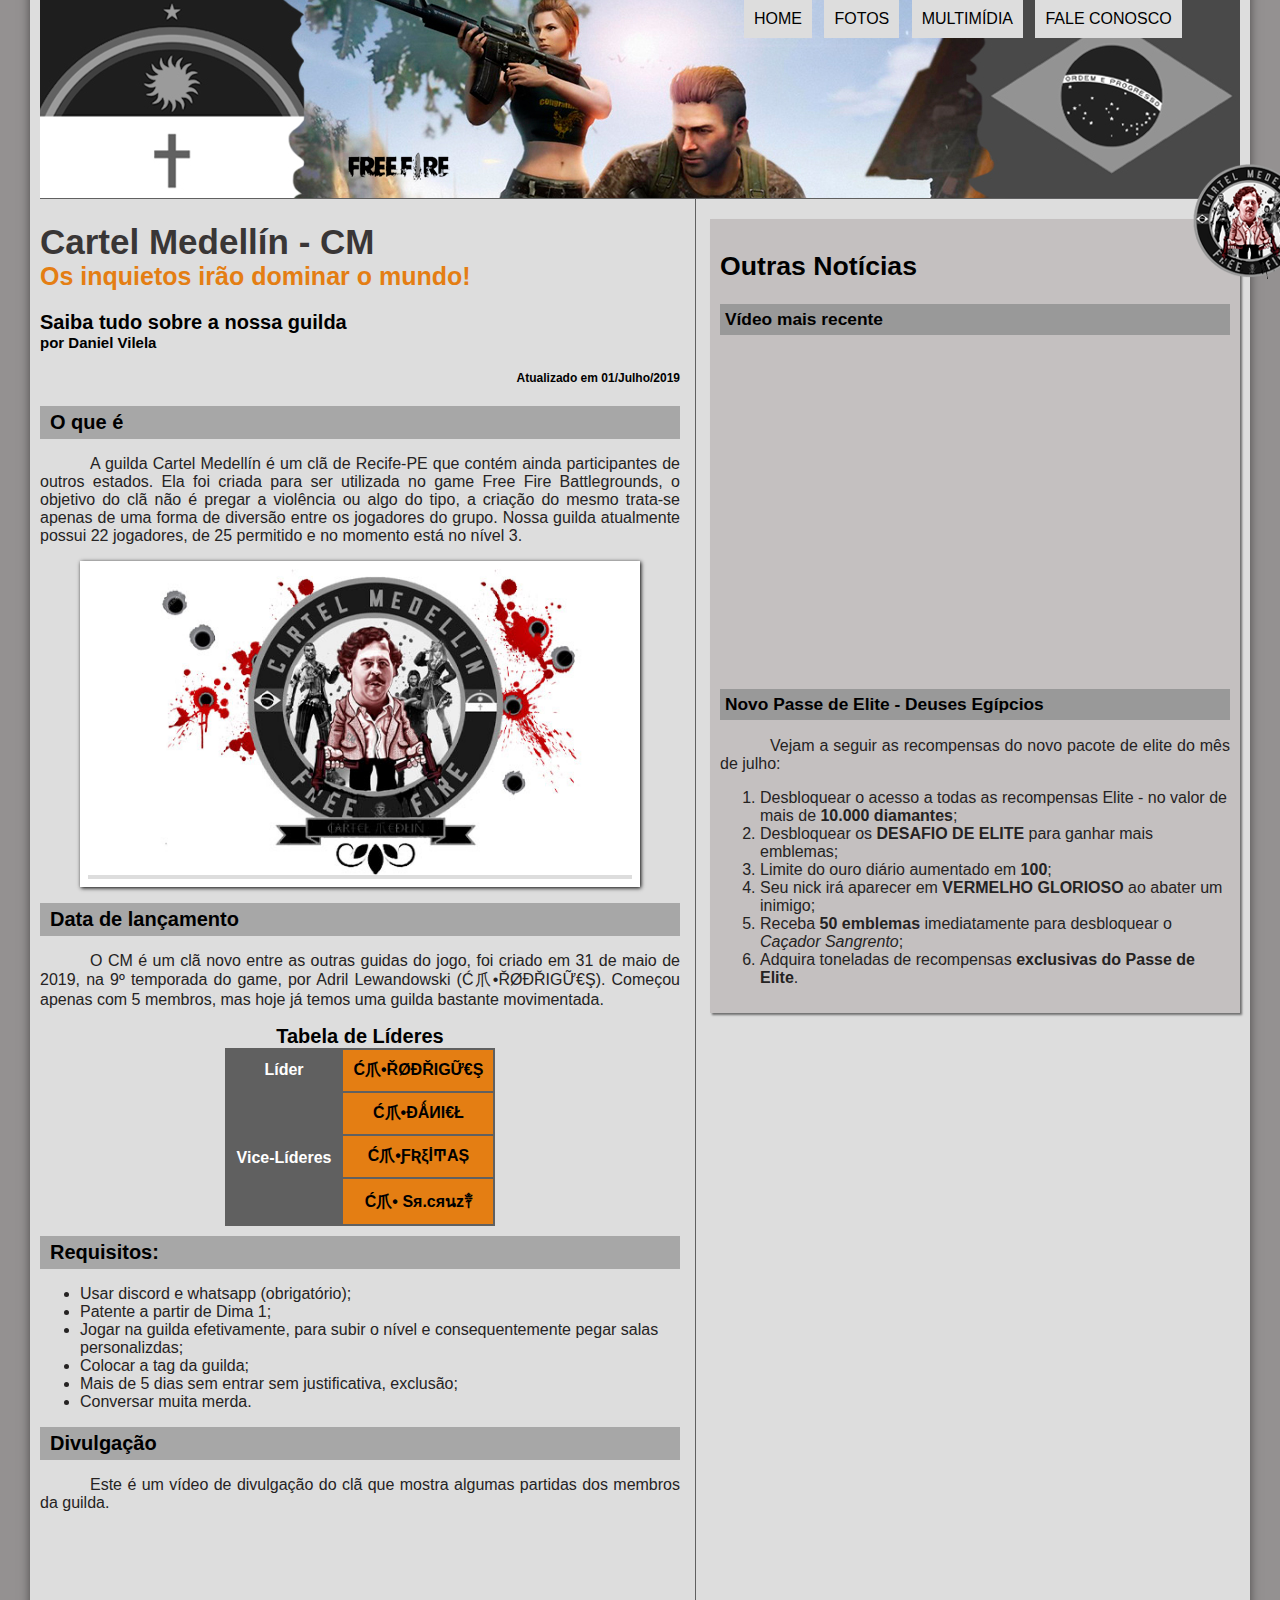
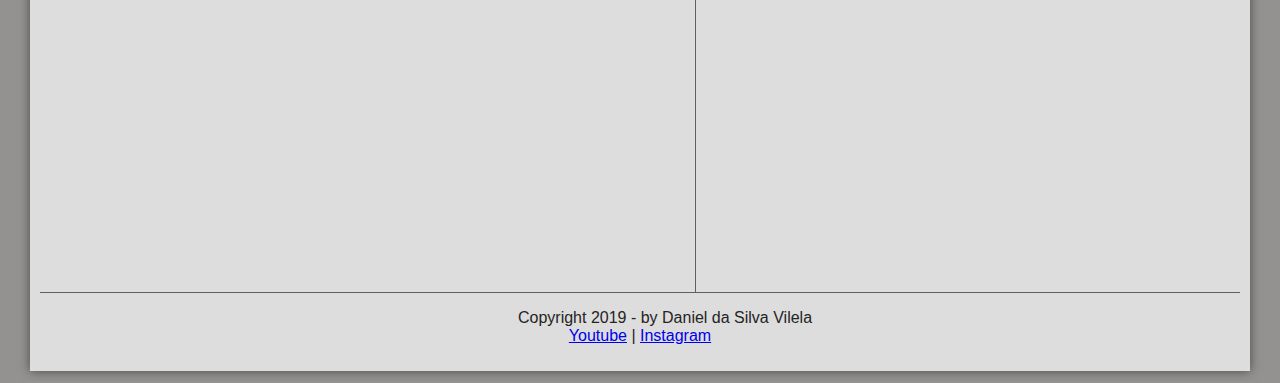
<file: index.html>
<!DOCTYPE html>
<html lang="pt-br">
<head>
	<meta charset="UTF-8"/>
	<title>Cartel Medellín - CM</title>
	<link rel="stylesheet" href="_css/estilo.css"/>
</head>
<script src="_javascript/funcoes.js"></script>
<body>
	<div id="interface">
		<header id="cabecalho">
		<hgroup>
        <h1>Cartel Medellín - CM</h1>
        <h2>Os inquietos irão dominar o mundo!</h2>
        </hgroup>
         
        <img id="logomarcaum" src="_imagens/logomarca-peq.png"/> 

<nav id="menu">
  <h1>Menu Principal</h1>
   <ul type="disc">
     <li onmouseover="mudaFoto('_imagens/home.png')" onmouseout="mudaFoto('_imagens/logomarca-peq.png')"><a href="index.html">Home</a></li>
     <li onmouseover="mudaFoto('_imagens/fotos.png')" onmouseout="mudaFoto('_imagens/logomarca-peq.png')"><a href="fotos.html">Fotos</a></li>
     <li onmouseover="mudaFoto('_imagens/multimidia.png')" onmouseout="mudaFoto('_imagens/logomarca-peq.png')"><a href="multimidia.html">Multimídia</a></li>
     <li onmouseover="mudaFoto('_imagens/contato.png')" onmouseout="mudaFoto('_imagens/logomarca-peq.png')"><a href="fale-conosco.html">Fale conosco</a></li>
   </ul>
</nav>

        </header>
<section id="corpo">
 <article id="noticia-principal">
 	<header id="cabecalho-artigo">
  <hgroup>
   <h1>Cartel Medellín - CM</h1>
   <h2>Os inquietos irão dominar o mundo!</h2>
   <h3>Saiba tudo sobre a nossa guilda</h3>
   <h4>por Daniel Vilela</h4>
   <h5 class="direita">Atualizado em 01/Julho/2019</h5>
  </hgroup>
</header>

<h2>O que é</h2>
<p>A guilda Cartel Medellín é um clã de Recife-PE que contém ainda participantes de outros estados. Ela foi criada para ser utilizada no game Free Fire Battlegrounds, o objetivo do clã não é pregar a violência ou algo do tipo, a criação do mesmo trata-se apenas de uma forma de diversão entre os jogadores do grupo. Nossa guilda atualmente possui 22 jogadores, de 25 permitido e no momento está no nível 3.</p>

<figure class="foto-legenda">
<img id="logomarcadois" src="_imagens/logomarca-med.jpg"/>
<figcaption>
<h3>Guilda CM</h3>
</figcaption>
</figure>

<h2>Data de lançamento</h2>
<p>O CM é um clã novo entre as outras guidas do jogo, foi criado em 31 de maio de 2019, na 9º temporada do game, por Adril Lewandowski (Ć爪•ŘØĐŘIGỮ€Ş). Começou apenas com 5 membros, mas hoje já temos uma guilda bastante movimentada.</p>

<table id="tabeladelideres">
<caption>Tabela de Líderes</caption>
<tr><td class="ce">Líder</td><td class="cd">Ć爪•ŘØĐŘIGỮ€Ş</td></tr>
<tr><td rowspan="4" class="ce">Vice-Líderes</td><td class="cd">Ć爪•ÐǺИI€Ł</td></tr>
<tr><td class="cd">Ć爪•ƑƦξİͲΑȘ</td></tr>
<tr><td class="cd">Ć爪• Sя.cяนz༒</td></tr>
</table>

<h2>Requisitos:</h2>
<ul>
  <li>Usar discord e whatsapp (obrigatório);</li>
  <li>Patente a partir de Dima 1;</li>
  <li>Jogar na guilda efetivamente, para subir o nível e consequentemente pegar salas personalizdas;</li>
  <li>Colocar a tag da guilda;</li>
  <li>Mais de 5 dias sem entrar sem justificativa, exclusão;</li>
  <li>Conversar muita merda.</li>
</ul>

<h2>Divulgação</h2>
<p>Este é um vídeo de divulgação do clã que mostra algumas partidas dos membros da guilda.</p>

<iframe width="640" height="360" src="https://www.youtube.com/embed/alqeOuoRmDU" frameborder="0" allow="accelerometer; autoplay; encrypted-media; gyroscope; picture-in-picture" allowfullscreen></iframe>

</article>
</section>

<aside id="corpodireita">
<h2>Outras Notícias</h2>
<h3>Vídeo mais recente</h3>

<iframe width="510" height="315" src="https://www.youtube.com/embed/FTBTacz6jkU" frameborder="0" allow="accelerometer; autoplay; encrypted-media; gyroscope; picture-in-picture" allowfullscreen></iframe>

<h3>Novo Passe de Elite - Deuses Egípcios</h3>
<p>Vejam a seguir as recompensas do novo pacote de elite do mês de julho:</p>
<ol>
  <li>Desbloquear o acesso a todas as recompensas Elite - no valor de mais de <b>10.000 diamantes</b>;</li>
  <li>Desbloquear os <b>DESAFIO DE ELITE</b> para ganhar mais emblemas;</li>
  <li>Limite do ouro diário aumentado em <b>100</b>;</li>
  <li>Seu nick irá aparecer em <b>VERMELHO GLORIOSO</b> ao abater um inimigo;</li>
  <li>Receba <b>50 emblemas</b> imediatamente para desbloquear o <i>Caçador Sangrento</i>;</li>
  <li>Adquira toneladas de recompensas <b>exclusivas do Passe de Elite</b>.</li>
</ol>

</aside>
<footer id="rodape">
<p>Copyright 2019 - by Daniel da Silva Vilela</br>
<a href="https://www.youtube.com/channel/UCMajGhOo8J9H0vCmQKqwImw" target="_blank">Youtube</a> | 
<a href="https://www.instagram.com/?hl=pt-br" target="_blank">Instagram</a></p>
</footer>
</div>
</body>
</html>
</file>
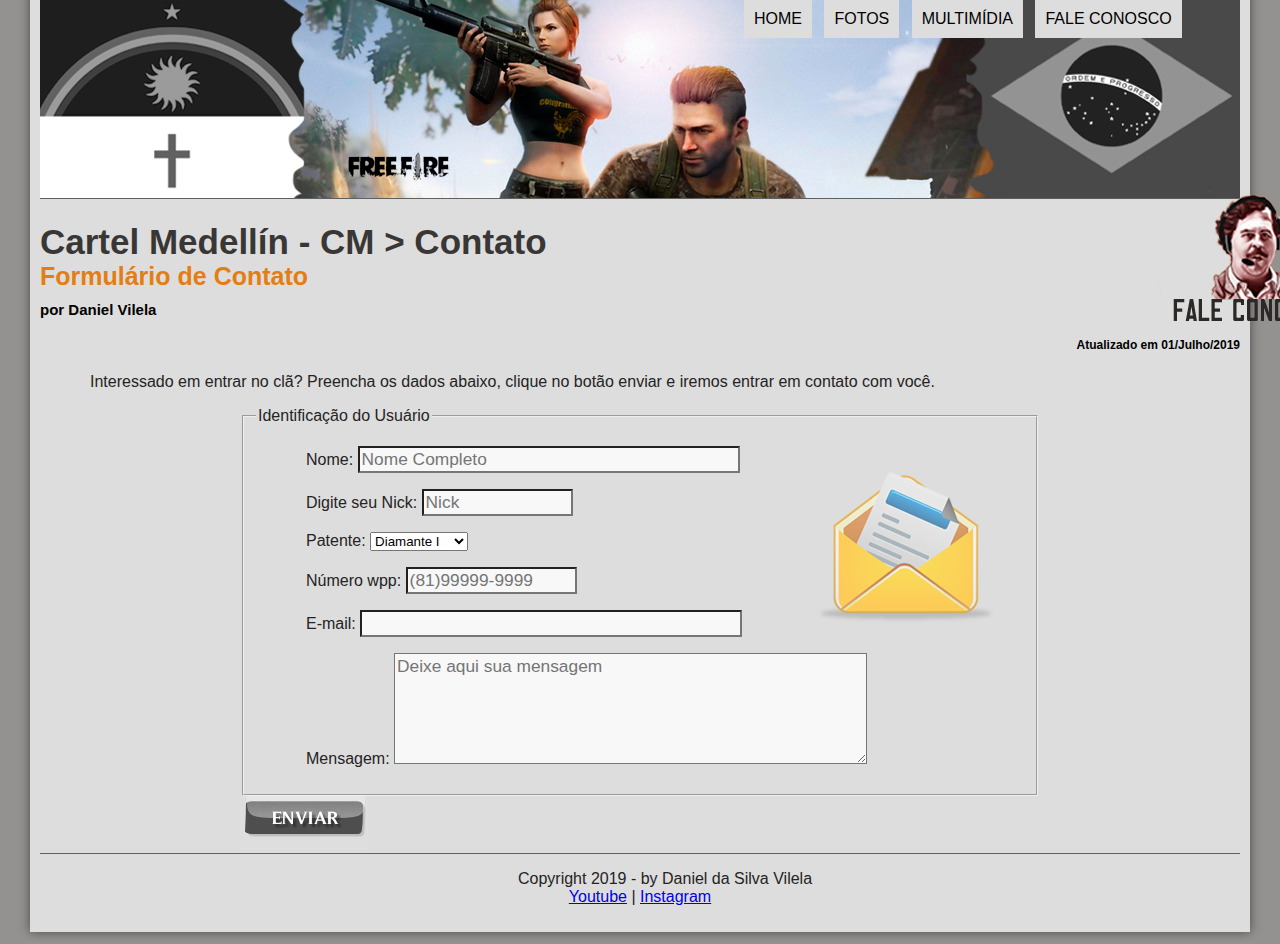
<file: fale-conosco.html>
<!DOCTYPE html>
<html lang="pt-br">
<head>
  <meta charset="UTF-8"/>
  <title>Cartel Medellín - CM</title>
  <link rel="stylesheet" href="_css/estilo.css"/>
  <link rel="stylesheet" href="_css/form.css"/>
</head>
<script src="_javascript/funcoes.js"></script>
<body>
  <div id="interface">

    <header id="cabecalho">
    <hgroup>
        <h1>Cartel Medellín - CM</h1>
        <h2>Os inquietos irão dominar o mundo!</h2>
        </hgroup>
         
        <img id="logomarcaum" src="_imagens/contato.png"/> 

<nav id="menu">
  <h1>Menu Principal</h1>
   <ul type="disc">
     <li onmouseover="mudaFoto('_imagens/home.png')" onmouseout="mudaFoto('_imagens/contato.png')"><a href="index.html">Home</a></li>
     <li onmouseover="mudaFoto('_imagens/fotos.png')" onmouseout="mudaFoto('_imagens/contato.png')"><a href="fotos.html">Fotos</a></li>
     <li onmouseover="mudaFoto('_imagens/multimidia.png')" onmouseout="mudaFoto('_imagens/contato.png')"><a href="multimidia.html">Multimídia</a></li>
     <li onmouseover="mudaFoto('_imagens/contato.png')" onmouseout="mudaFoto('_imagens/contato.png')"><a href="fale-conosco.html">Fale conosco</a></li>
   </ul>
</nav>
    </header>

<section id="corpo-faleconosco">
 <article id="noticia-principal">
  <header id="cabecalho-artigo">
  <hgroup>
   <h1>Cartel Medellín - CM > Contato</h1>
   <h2>Formulário de Contato</h2>
   <h4>por Daniel Vilela</h4>
   <h5 class="direita">Atualizado em 01/Julho/2019</h5>
  </hgroup>
</header>

<p>Interessado em entrar no clã? Preencha os dados abaixo, clique no botão enviar e iremos entrar em contato com você.</p>

<form method="POST" action="processa.php">
<fieldset id="usuario"><legend>Identificação do Usuário</legend>
<p><label for="cNome">Nome:</label> <input type="text" name="tNome" id="cNome" size="35" maxlength="35" placeholder="Nome Completo"/></p>
<p><label for="cNick">Digite seu Nick:</label> <input type="text" name="tNick" id="cNick" size="12" maxlength="12" placeholder="Nick"/></p>
<p><label for="cPatente">Patente:</label>
  <select name="tPatente" id="cPatente">
    <option>Diamante I</option>
    <option>Diamante II</option>
    <option>Diamante III</option>
    <option>Diamante IIII</option>
    <option>Mestre</option>
    <option>Desafiante</option>
  </select>
<p><label for="cNumero">Número wpp:</label> <input type="text" name="tNumero" id="cNumero" size="14" maxlength="14" placeholder="(81)99999-9999"/></p>
<p><label for="cMail">E-mail:</label> <input type="email" name="tMail" id="cMail" size="35" maxlength="35"/></p>
<p><label for="cMsg">Mensagem:</label>
<textarea name="tMsg" id="cMsg" cols="45" rows="5" placeholder="Deixe aqui sua mensagem"></textarea></p>
</fieldset>

<input id="enviar" type="image" name="tEnviar" src="_imagens/botao-enviar.png"/>

</form>

</article>
</section>
<footer id="rodape">
<p>Copyright 2019 - by Daniel da Silva Vilela</br>
<a href="https://www.youtube.com/channel/UCMajGhOo8J9H0vCmQKqwImw" target="_blank">Youtube</a> | 
<a href="https://www.instagram.com/?hl=pt-br" target="_blank">Instagram</a></p>
</footer>
</div>
</body>
</html>
</file>
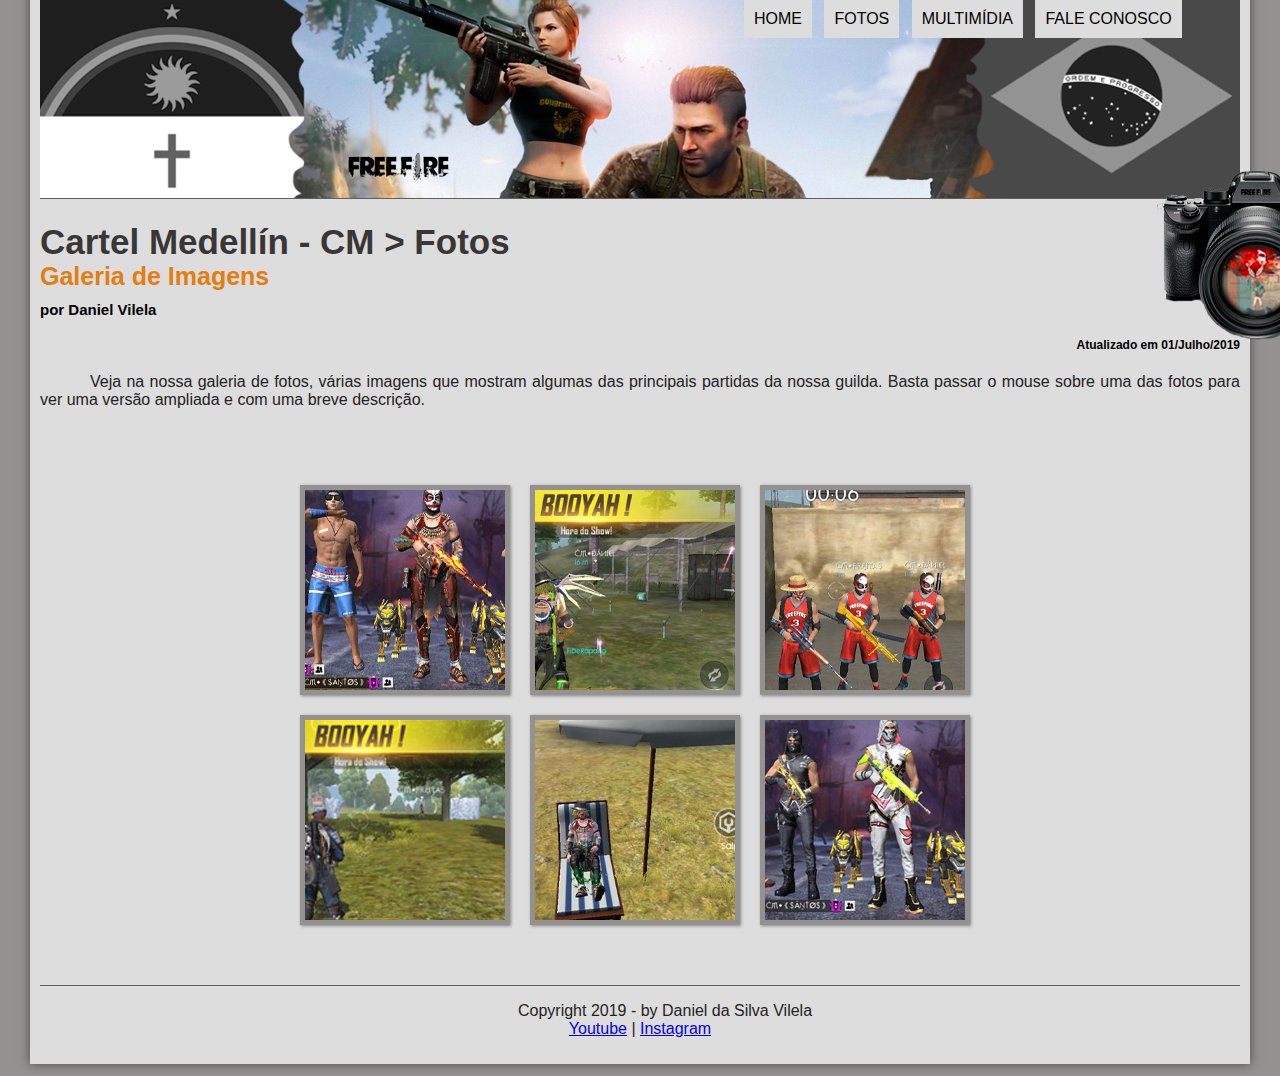
<file: fotos.html>
<!DOCTYPE html>
<html lang="pt-br">
<head>
	<meta charset="UTF-8"/>
	<title>Cartel Medellín - CM</title>
	<link rel="stylesheet" href="_css/estilo.css"/>
  <link rel="stylesheet" href="_css/fotos.css"/>
</head>
<script src="_javascript/funcoes.js"></script>
<body>
	<div id="interface">
		<header id="cabecalho">
		<hgroup>
        <h1>Cartel Medellín - CM</h1>
        <h2>Os inquietos irão dominar o mundo!</h2>
        </hgroup>
         
        <img id="logomarcaum" src="_imagens/fotos.png"/> 

<nav id="menu">
  <h1>Menu Principal</h1>
   <ul type="disc">
     <li onmouseover="mudaFoto('_imagens/home.png')" onmouseout="mudaFoto('_imagens/fotos.png')"><a href="index.html">Home</a></li>
     <li onmouseover="mudaFoto('_imagens/fotos.png')" onmouseout="mudaFoto('_imagens/fotos.png')"><a href="fotos.html">Fotos</a></li>
     <li onmouseover="mudaFoto('_imagens/multimidia.png')" onmouseout="mudaFoto('_imagens/fotos.png')"><a href="multimidia.html">Multimídia</a></li>
     <li onmouseover="mudaFoto('_imagens/contato.png')" onmouseout="mudaFoto('_imagens/fotos.png')"><a href="fale-conosco.html">Fale conosco</a></li>
   </ul>
</nav>
    </header>

<section id="corpo-fotos">
 <article id="noticia-principal">
  <header id="cabecalho-artigo">
  <hgroup>
   <h1>Cartel Medellín - CM > Fotos</h1>
   <h2>Galeria de Imagens</h2>
   <h4>por Daniel Vilela</h4>
   <h5 class="direita">Atualizado em 01/Julho/2019</h5>
  </hgroup>
</header>

<p>Veja na nossa galeria de fotos, várias imagens que mostram algumas das principais partidas da nossa guilda. Basta passar o mouse sobre uma das fotos para ver uma versão ampliada e com uma breve descrição.</p>

<ul id="galeria-fotos">
<li id="foto01"><span>Esquadrão da morte</span></li>
<li id="foto02"><span>BOOYAH!</span></li>
<li id="foto03"><span>Antes da desgraça acontecer</span></li>
<li id="foto04"><span>+1 BOOYAH!</span></li>
<li id="foto05"><span>De boinha na Praia</span></li>
<li id="foto06"><span>Duo dos Ratões</span></li>
</ul>

</article>
</section>
<footer id="rodape">
<p>Copyright 2019 - by Daniel da Silva Vilela</br>
<a href="https://www.youtube.com/channel/UCMajGhOo8J9H0vCmQKqwImw" target="_blank">Youtube</a> | 
<a href="https://www.instagram.com/?hl=pt-br" target="_blank">Instagram</a></p>
</footer>
</div>
</body>
</html>
</file>
<file: _css/estilo.css>
@charset "UTF-8";

body{
	font-family: Comic Sans MS, sans-serif;
	background-color: #949191;
	color: #252323;
}

p{
	text-align: justify;
	text-indent: 50px;
}

/*Formatação da Interface*/

div#interface {
	width: 1200px;
	background-color: #dddddd;
	margin: -20px auto 10px auto;
	box-shadow: 0px 0px 10px rgba(0,0,0,.5);
	padding: 10px;
}

div#interface header#cabecalho h1{
	display: none;
}

div#interface header#cabecalho h2{
	display: none;
}

/*Formatação do Cabeçalho*/

header#cabecalho {
	border-bottom: 1px #606060 solid;
	height: 200px;
	background: url("../_imagens/fundo-cabecalho.jpg") no-repeat;
}

header#cabecalho img#logomarcaum{
	position: absolute;
	left: 1150px;
	top: 160px;
}

/* Formatação de imagens com legendas */

figure.foto-legenda {
	position: relative;
	border: 8px solid white;
	box-shadow: 1px 1px 4px black;
}

figure.foto-legenda img {
	width: 100%;
	height: 100%;
}

figure.foto-legenda figcaption{
	opacity: 0;
	position: absolute;
	top: 0px;
	background-color: rgba(0,0,0,.4);
	color: white;
	width: 100%;
	height: 100%;
	padding: 10px;
	box-sizing: border-box;
	transition: opacity 1s;
}

figure.foto-legenda:hover figcaption{
	opacity: 1;
}

/* Formatação do menu de navegação*/

nav#menu{
	display: block;
}

nav#menu ul {
list-style: none;
text-transform: uppercase;
position: absolute;
top: -20px;
left: 700px;
}

nav#menu li{
	display: inline-block;
	background-color: #dddddd;
	padding: 10px;
	margin: 4px;
	-webkit-transition: background-color 1s;
	-moz-transition: background-color 1s;
	-o-transition: background-color 1s;
	-ms-transition: background-color 1s;
	transition: background-color 1s;
}

nav#menu li:hover{
	background-color: #606060;
}

nav#menu h1{
	display: none;
}

nav#menu a{
	color: #000000;
	text-decoration: none;
}

nav#nenu a:hover{
	color: #ffffff;
}

/* Formatação do corpo*/

section#corpo {
	display: block;
	width: 640px;
	float: left;
	border-right: 1px solid #606060;
	padding-right: 15px;
}

/* Formatação do article (artigo)*/

article#noticia-principal h2{
	font-size: 15pt;
	color: black;
	background-color: #a7a7a7;
	padding: 5px 0px 5px 10px;
	margin: 10px 0px 10px 0px;
}

/*Formatação do cabecalho do article (artigo) */

header#cabecalho-artigo h1{
	font-family: Geometr415 Blk BT, sans-serif;
	font-size: 35px;
	color: #393636;
	padding: 0px;
	margin-bottom: 0px;
}

header#cabecalho-artigo h2{
	font-family: Sillii Willinn, sans-serif;
	font-size: 25px;
	color: #e47e13;
	padding: 0px;
	margin-top: 0px;
	background-color: #dddddd;
}

header#cabecalho-artigo h3{
	font-family: Arial, sans-serif;
	font-size: 20px;
	color: black;
	margin-bottom: 0px;
}

header#cabecalho-artigo h4{
	font-family: Arial, sans-serif;
	font-size: 15px;
	color: black;
	margin: 0px;
}

header#cabecalho-artigo h5{
	font-family: Arial, sans-serif;
	font-size: 12px;
	color: black;
}

.direita{
	text-align: right;
}

/* Formatação da tabela de líderes*/

table#tabeladelideres {
	border: 1px solid #606060;
	border-spacing: 0px;
	margin-left: auto;
	margin-right: auto;
}

table#tabeladelideres td{
	border: 1px solid #606060;
	padding: 10px;
	text-align: center;
}

table#tabeladelideres td.ce {
color: #ffffff;
background-color: #606060;
font-weight: bold;
}

table#tabeladelideres td.cd{
color: black;
background-color: #e47e13;
font-weight: bold;
}

table#tabeladelideres caption{
	color: black;
	font-size: 15pt;
	font-weight: bold;
}

/* Formatação corpo do lado direito*/

aside#corpodireita {
	display: block;
	width: 510px;
	float: right;
	background-color: #c4c0c0;
	padding: 10px;
	margin-top: 20px;
	box-shadow: 2px 2px 2px rgba(0,0,0,.5);
}

aside#corpodireita h2{
    font-family: Arial, sans-serif;
    font-size: 20pt;
    color: black;
}

aside#corpodireita h3{
	background-color: #999999;
	font-size: 13pt;
	color: black;
	padding: 5px;
}

/* Formatação do rodapé*/

footer#rodape {
	clear: both;
	border-top: 1px solid #606060;
}

footer#rodape p{
	text-align: center;
}
</file>
<file: _css/form.css>
@charset "UTF-8";

form{
	width: 800px;
	margin: auto;
}

input, textarea{
	font-family: sans-serif;
	font-weight: normal;
	font-size: 13pt;
	background-color: rgba(255,255,255,.8);
}

input:hover, textarea:hover {
	background-color: #dddddd;
}

fieldset#usuario {
	background: url("../_imagens/icone-mensagem.png") no-repeat 95% 15%;
}
</file>
<file: _css/fotos.css>
@charset "UTF-8";

p{
	font-family: Comic Sans MS, sans-serif;
	text-align: justify;
	text-indent: 50px;
}


ul#galeria-fotos {
	width: 700px;
	margin: 0 auto;
	padding: 50px;
	overflow: hidden;
	list-style: none;
}

ul#galeria-fotos li{
	float: left;
	width: 200px;
	height: 200px;
	margin: 10px;
	border: 5px solid #949191;
	background-color: #dddddd;
	box-shadow: 1px 1px 3px rgba(0,0,0,.4);
}

ul#galeria-fotos li span{
	opacity: 0;
	color: #ffffff;
	text-shadow: 1px 1px 1px #000000;
	background-color: rgba(0,0,0,.3);
	font-size: 9pt;
	line-height: 370px;
	padding: 5px;
}

ul#galeria-fotos li:hover {
	transition: 0.9s;
	transform: scale(1.5);
}

ul#galeria-fotos li:hover span{
	opacity: 1;
}

ul#galeria-fotos li#foto01 {
	background: url('../_imagens/galeria-01.jpg') no-repeat;
background-position: 50% 50%;
background-size: 400px 400px;
background-color: #ffffff;
}
ul#galeria-fotos li#foto02 {
	background: url('../_imagens/galeria-02.jpg') no-repeat;
	background-position: 50% 50%;
background-size: 400px 400px;
background-color: #ffffff;
}

ul#galeria-fotos li#foto03 {
	background: url('../_imagens/galeria-03.jpg') no-repeat;
	background-position: 50% 50%;
background-size: 400px 400px;
background-color: #ffffff;
}

ul#galeria-fotos li#foto04 {
	background: url('../_imagens/galeria-04.jpg') no-repeat;
	background-position: 50% 50%;
background-size: 400px 400px;
background-color: #ffffff;
}

ul#galeria-fotos li#foto05 {
	background: url('../_imagens/galeria-05.jpg') no-repeat;
	background-position: 50% 50%;
background-size: 400px 400px;
background-color: #ffffff;
}

ul#galeria-fotos li#foto06 {
	background: url('../_imagens/galeria-06.jpg') no-repeat;
	background-position: 50% 50%;
background-size: 400px 400px;
background-color: #ffffff;
}

ul#galeria-fotos li#foto01:hover {
	background-position: 0px 0px;
	background-size: 200px 200px;
}

ul#galeria-fotos li#foto02:hover {
	background-position: 0px 0px;
	background-size: 200px 200px;
}

ul#galeria-fotos li#foto03:hover {
	background-position: 0px 0px;
	background-size: 200px 200px;
}

ul#galeria-fotos li#foto04:hover {
	background-position: 0px 0px;
	background-size: 200px 200px;
}

ul#galeria-fotos li#foto05:hover {
	background-position: 0px 0px;
	background-size: 200px 200px;
}

ul#galeria-fotos li#foto06:hover {
	background-position: 0px 0px;
	background-size: 200px 200px;
}
</file>
